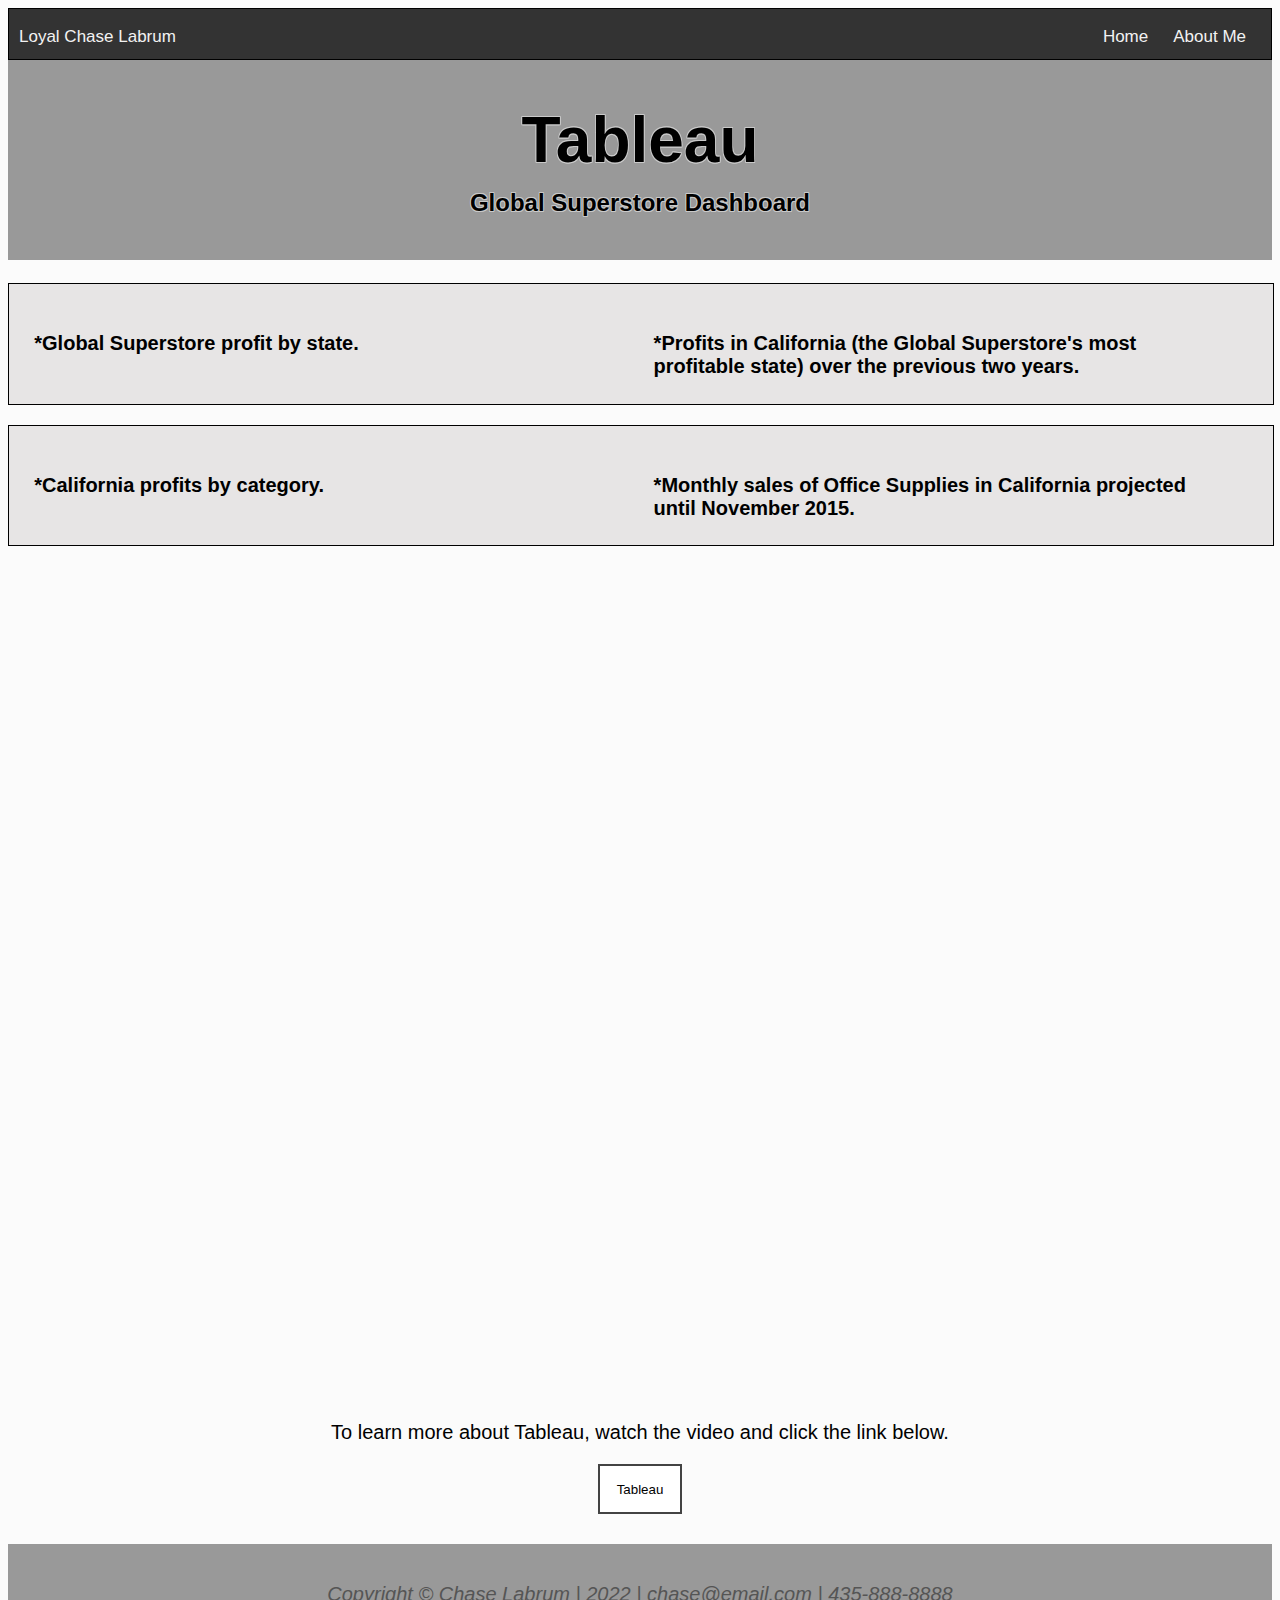
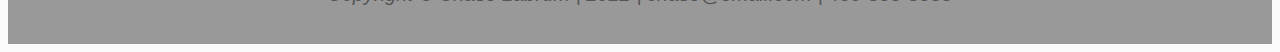
<file: html/tableau.html>
<!-- 
Author: Chase Labrum
Last Updated: 4/12/2022 
-->

<!DOCTYPE html>
<html lang="en">
<head>
    <meta charset="UTF-8">
    <meta http-equiv="X-UA-Compatible" content="IE=edge">
    <meta name="viewport" content="width=device-width, initial-scale=1.0">
    <title>Tableau</title>
    <link href="../styles/bootstrap.css" rel="stylesheet" />
</head>
<body>
    <nav class="topnav">
        <div>
            <a class="navbar-brand" href="../index.html">Loyal Chase Labrum</a>
            <div class="" id="navbarResponsive">
                <a class="right" href="./aboutMe.html">About Me</a>
                <a class="right" href="../index.html">Home</a>  
            </div>
        </div>
    </nav>
    <div class="header">
        <span>
        <h1>Tableau</h1> 
        <h3>Global Superstore Dashboard</h3>
        </span>
    </div>
    <br>
   <section class="maincontainer">
    <div class="dashboard left">
    <div class='tableauPlaceholder' id='viz1649653128567' style='position: relative; width: 80%;'>
        <noscript>
            <a href='#'>
                <img alt='Total Profit by State ' src='https:&#47;&#47;public.tableau.com&#47;static&#47;images&#47;Fi&#47;FinalProjectTableau_16496528351470&#47;TotalProfitbyState&#47;1_rss.png' style='border: none' />
            </a>
        </noscript>
        <object class='tableauViz'  style='display:none;'>
            <param name='host_url' value='https%3A%2F%2Fpublic.tableau.com%2F' /> 
            <param name='embed_code_version' value='3' /> 
            <param name='site_root' value='' />
            <param name='name' value='FinalProjectTableau_16496528351470&#47;TotalProfitbyState' />
            <param name='tabs' value='no' /><param name='toolbar' value='yes' />
            <param name='static_image' value='https:&#47;&#47;public.tableau.com&#47;static&#47;images&#47;Fi&#47;FinalProjectTableau_16496528351470&#47;TotalProfitbyState&#47;1.png' /> 
            <param name='animate_transition' value='yes' />
            <param name='display_static_image' value='yes' />
            <param name='display_spinner' value='yes' />
            <param name='display_overlay' value='yes' />
            <param name='display_count' value='yes' />
            <param name='language' value='en-US' />
            <param name='filter' value='publish=yes' />
        </object>
    </div>                
    <script type='text/javascript'>                    
        var divElement = document.getElementById('viz1649653128567');                    
        var vizElement = divElement.getElementsByTagName('object')[0]; 
        vizElement.style.width='100%';vizElement.style.height=(divElement.offsetWidth*0.94)+'px';                    
        var scriptElement = document.createElement('script');                    
        scriptElement.src = 'https://public.tableau.com/javascripts/api/viz_v1.js';                    
        vizElement.parentNode.insertBefore(scriptElement, vizElement);                
    </script>
    <br>
    *Global Superstore profit by state. 
    </div>
    <div class="dashboard left">
    <div class='tableauPlaceholder' id='viz1649653422411' style='position: relative'>
        <noscript>
            <a href='#'>
                <img alt='2 Years of California Profit by Month ' src='https:&#47;&#47;public.tableau.com&#47;static&#47;images&#47;2Y&#47;2YearsofCaliforniaProfitbyMonth&#47;2YearsofCaliforniaProfitbyMonth&#47;1_rss.png' style='border: none' />
            </a>
        </noscript>
        <object class='tableauViz'  style='display:none;'>
            <param name='host_url' value='https%3A%2F%2Fpublic.tableau.com%2F' /> 
            <param name='embed_code_version' value='3' /> 
            <param name='site_root' value='' />
            <param name='name' value='2YearsofCaliforniaProfitbyMonth&#47;2YearsofCaliforniaProfitbyMonth' />
            <param name='tabs' value='no' />
            <param name='toolbar' value='yes' />
            <param name='static_image' value='https:&#47;&#47;public.tableau.com&#47;static&#47;images&#47;2Y&#47;2YearsofCaliforniaProfitbyMonth&#47;2YearsofCaliforniaProfitbyMonth&#47;1.png' /> 
            <param name='animate_transition' value='yes' />
            <param name='display_static_image' value='yes' />
            <param name='display_spinner' value='yes' />
            <param name='display_overlay' value='yes' />
            <param name='display_count' value='yes' />
            <param name='language' value='en-US' />
            <param name='filter' value='publish=yes' />
        </object>
    </div>                
    <script type='text/javascript'>                    
        var divElement = document.getElementById('viz1649653422411');                    
        var vizElement = divElement.getElementsByTagName('object')[0];                    
        vizElement.style.width='100%';vizElement.style.height=(divElement.offsetWidth*.75)+'px';                    
        var scriptElement = document.createElement('script');                    
        scriptElement.src = 'https://public.tableau.com/javascripts/api/viz_v1.js';                    
        vizElement.parentNode.insertBefore(scriptElement, vizElement);                
    </script>
     <br> 
     *Profits in California (the Global Superstore's most profitable state) over the previous two years.
    </div>
   </section>
    <section class="maincontainer">
    <div class="dashboard left">
    <div class='tableauPlaceholder' id='viz1649733554357' style='position: relative'>
        <noscript>
            <a href='#'>
                <img alt='Profits by Category in California ' src='https:&#47;&#47;public.tableau.com&#47;static&#47;images&#47;Pr&#47;ProfitsbyCategoryCalifornia_16497335400090&#47;ProfitsbyCategoryinCalifornia&#47;1_rss.png' style='border: none' />
            </a>
        </noscript>
        <object class='tableauViz'  style='display:none;'>
            <param name='host_url' value='https%3A%2F%2Fpublic.tableau.com%2F' /> 
            <param name='embed_code_version' value='3' /> 
            <param name='site_root' value='' />
            <param name='name' value='ProfitsbyCategoryCalifornia_16497335400090&#47;ProfitsbyCategoryinCalifornia' />
            <param name='tabs' value='no' />
            <param name='toolbar' value='yes' />
            <param name='static_image' value='https:&#47;&#47;public.tableau.com&#47;static&#47;images&#47;Pr&#47;ProfitsbyCategoryCalifornia_16497335400090&#47;ProfitsbyCategoryinCalifornia&#47;1.png' /> 
            <param name='animate_transition' value='yes' />
            <param name='display_static_image' value='yes' />
            <param name='display_spinner' value='yes' />
            <param name='display_overlay' value='yes' />
            <param name='display_count' value='yes' />
            <param name='language' value='en-US' />
            <param name='filter' value='publish=yes' />
        </object>
    </div>                
    <script type='text/javascript'>                    
        var divElement = document.getElementById('viz1649733554357');                    
        var vizElement = divElement.getElementsByTagName('object')[0];                    
        vizElement.style.width='100%';vizElement.style.height=(divElement.offsetWidth*0.75)+'px';                    
        var scriptElement = document.createElement('script');                    
        scriptElement.src = 'https://public.tableau.com/javascripts/api/viz_v1.js';                    
        vizElement.parentNode.insertBefore(scriptElement, vizElement);                
    </script>
    <br>
    *California profits by category. 
    </div>
    <br><br>
    <div class="dashboard left">
    <div class='tableauPlaceholder' id='viz1649733793179' style='position: relative'>
        <noscript>
            <a href='#'>
                <img alt='Forcasted Profits for Office Supplies in California ' src='https:&#47;&#47;public.tableau.com&#47;static&#47;images&#47;Fo&#47;ForcastedProfitsforOfficeSuppliesinCalifornia&#47;ForcastedProfitsforOfficeSuppliesinCalifornia&#47;1_rss.png' style='border: none' />
            </a>
        </noscript>
        <object class='tableauViz'  style='display:none;'>
            <param name='host_url' value='https%3A%2F%2Fpublic.tableau.com%2F' /> 
            <param name='embed_code_version' value='3' /> 
            <param name='site_root' value='' />
            <param name='name' value='ForcastedProfitsforOfficeSuppliesinCalifornia&#47;ForcastedProfitsforOfficeSuppliesinCalifornia' />
            <param name='tabs' value='no' />
            <param name='toolbar' value='yes' />
            <param name='static_image' value='https:&#47;&#47;public.tableau.com&#47;static&#47;images&#47;Fo&#47;ForcastedProfitsforOfficeSuppliesinCalifornia&#47;ForcastedProfitsforOfficeSuppliesinCalifornia&#47;1.png' /> 
            <param name='animate_transition' value='yes' />
            <param name='display_static_image' value='yes' />
            <param name='display_spinner' value='yes' />
            <param name='display_overlay' value='yes' />
            <param name='display_count' value='yes' />
            <param name='language' value='en-US' />
            <param name='filter' value='publish=yes' />
        </object>
    </div>                
    <script type='text/javascript'>                    
        var divElement = document.getElementById('viz1649733793179');                    
        var vizElement = divElement.getElementsByTagName('object')[0];                    
        vizElement.style.width='100%';vizElement.style.height=(divElement.offsetWidth*0.75)+'px';                    
        var scriptElement = document.createElement('script');                    
        scriptElement.src = 'https://public.tableau.com/javascripts/api/viz_v1.js';                    
        vizElement.parentNode.insertBefore(scriptElement, vizElement);               
    </script>
    <br>
    *Monthly sales of Office Supplies in California projected until November 2015.
    </div>
</section>
<div class='video'>
<iframe width="70%" height="800" src="https://www.youtube.com/embed/lR5Aiy5umvw" 
title="YouTube video player" frameborder="0" allow="accelerometer; autoplay; clipboard-write;
 encrypted-media; gyroscope; picture-in-picture" allowfullscreen></iframe>
 <p>To learn more about Tableau, watch the video and click the link below. </p>
 <button type="button" class="button" onclick="document.location='https://www.tableau.com/'">Tableau</button>
</div>
<footer class="footer">Copyright &copy; Chase Labrum | 2022 | chase@email.com | 435-888-8888</footer> 
</body>
</html>
</file>
